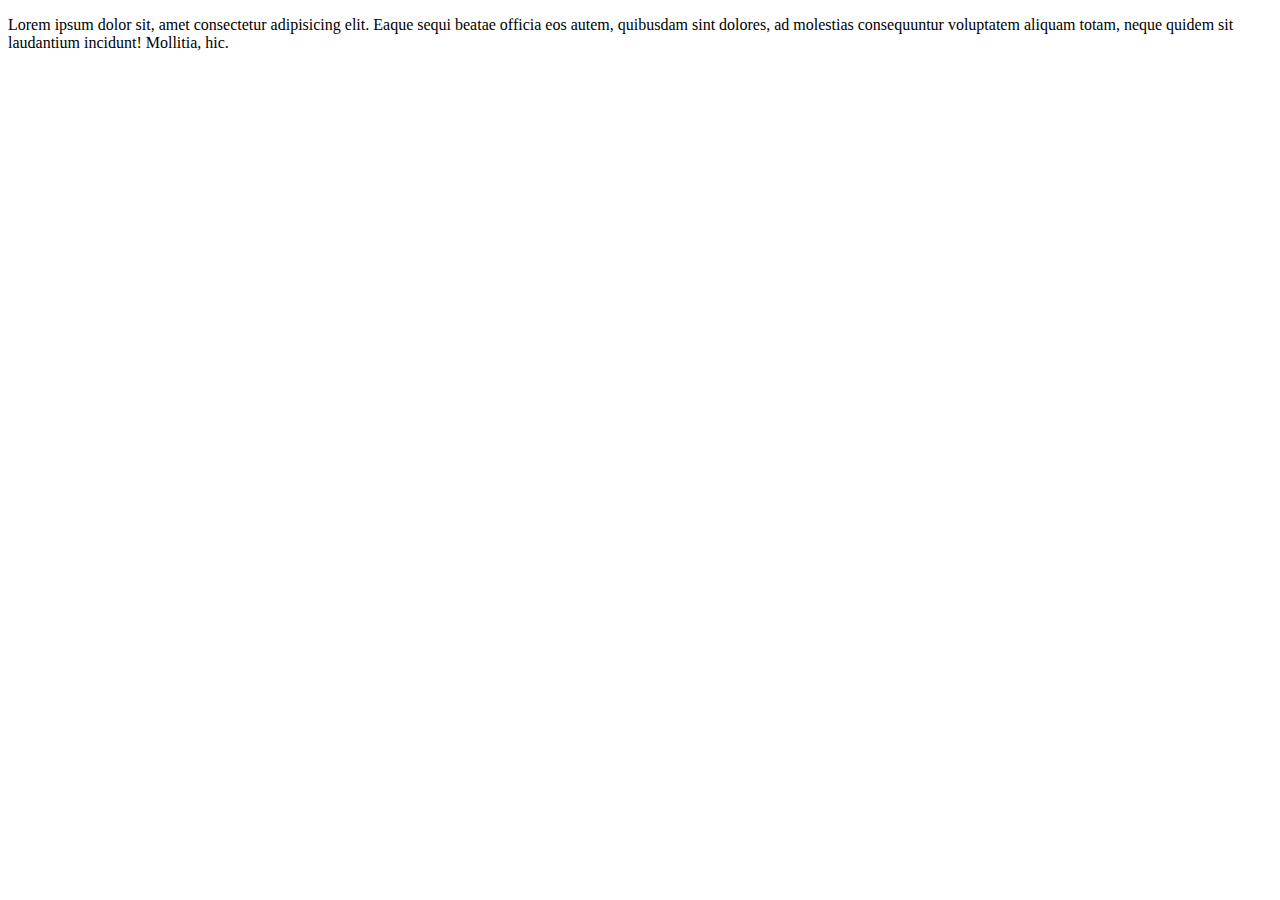
<file: index.html>
<!DOCTYPE html>
<html lang="en">
   <head>
      <meta charset="UTF-8" />
      <meta name="viewport" content="width=device-width, initial-scale=1.0" />
      <title>My Portofolio</title>
   </head>
   <body>
      <p>
         Lorem ipsum dolor sit, amet consectetur adipisicing elit. Eaque sequi
         beatae officia eos autem, quibusdam sint dolores, ad molestias
         consequuntur voluptatem aliquam totam, neque quidem sit laudantium
         incidunt! Mollitia, hic.
      </p>
   </body>
</html>
</file>
